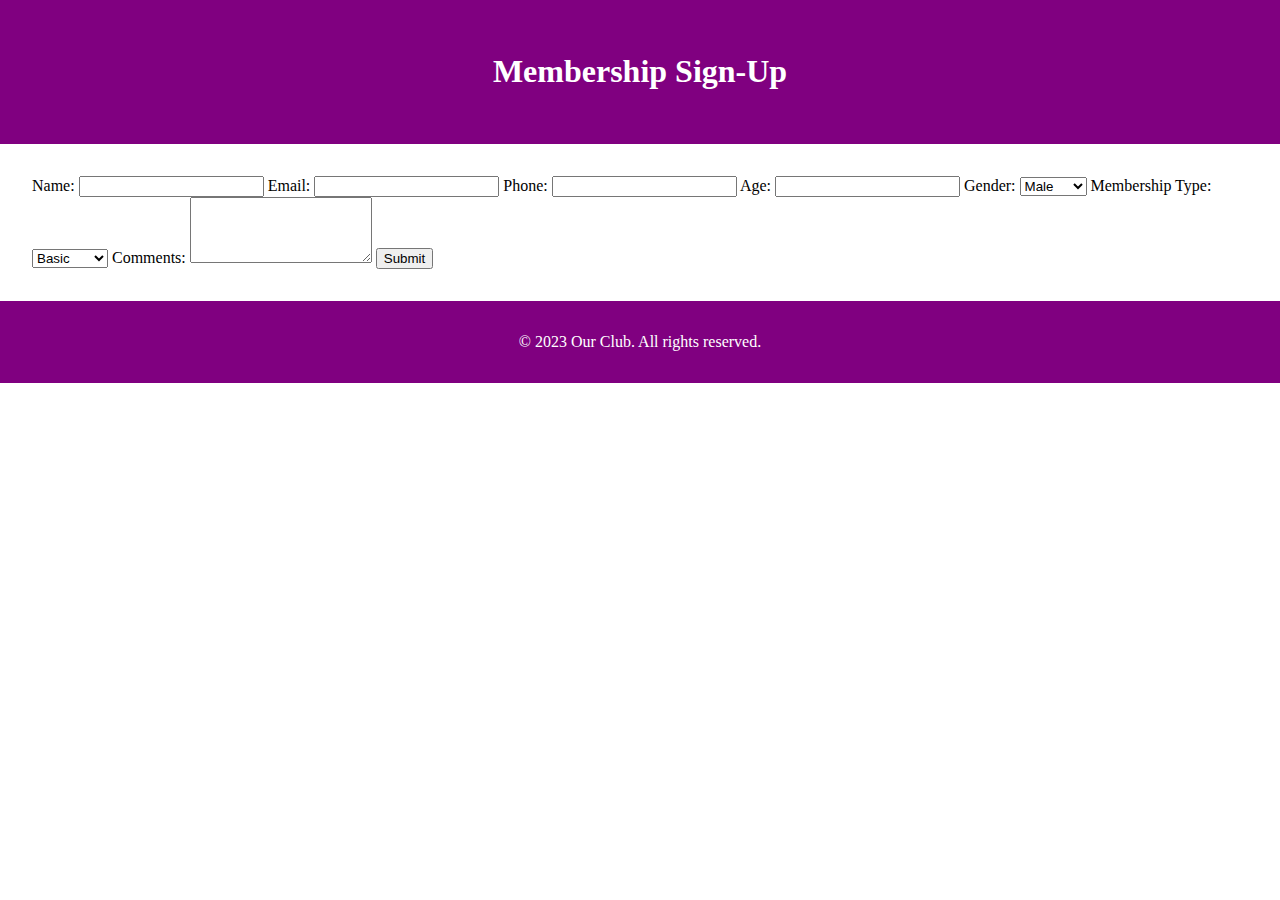
<file: membershipbutton.html>
<!DOCTYPE html>
<html>
<head>
    <title>Membership Sign-Up</title>
    <link rel="stylesheet" href="styles.css">
</head>
<body>
    <header>
        <h1>Membership Sign-Up</h1>
    </header>



    <main>
<form class="membership-form" action="Thankyou.html" method="post">
                <label for="name">Name:</label>
                <input type="text" id="name" name="name" required>
            
                <label for="email">Email:</label>
                <input type="email" id="email" name="email" required>
            
                <label for="phone">Phone:</label>
                <input type="tel" id="phone" name="phone" required>
            
                <label for="age">Age:</label>
                <input type="number" id="age" name="age" required>
            
                <label for="gender">Gender:</label>
                <select id="gender" name="gender">
                    <option value="male">Male</option>
                    <option value="female">Female</option>
                    <option value="other">Other</option>
                </select>
            
                <label for="membership-type">Membership Type:</label>
                <select id="membership-type" name="membership-type">
                    <option value="basic">Basic</option>
                    <option value="premium">Premium</option>
                </select>
            
                <label for="comments">Comments:</label>
                <textarea id="comments" name="comments" rows="4"></textarea>
            
                <button type="submit" class="submit-button">Submit</button>
        </form>
    </main>

    <footer>
        <p>&copy; 2023 Our Club. All rights reserved.</p>
    </footer>
</body>
</html>
</file>
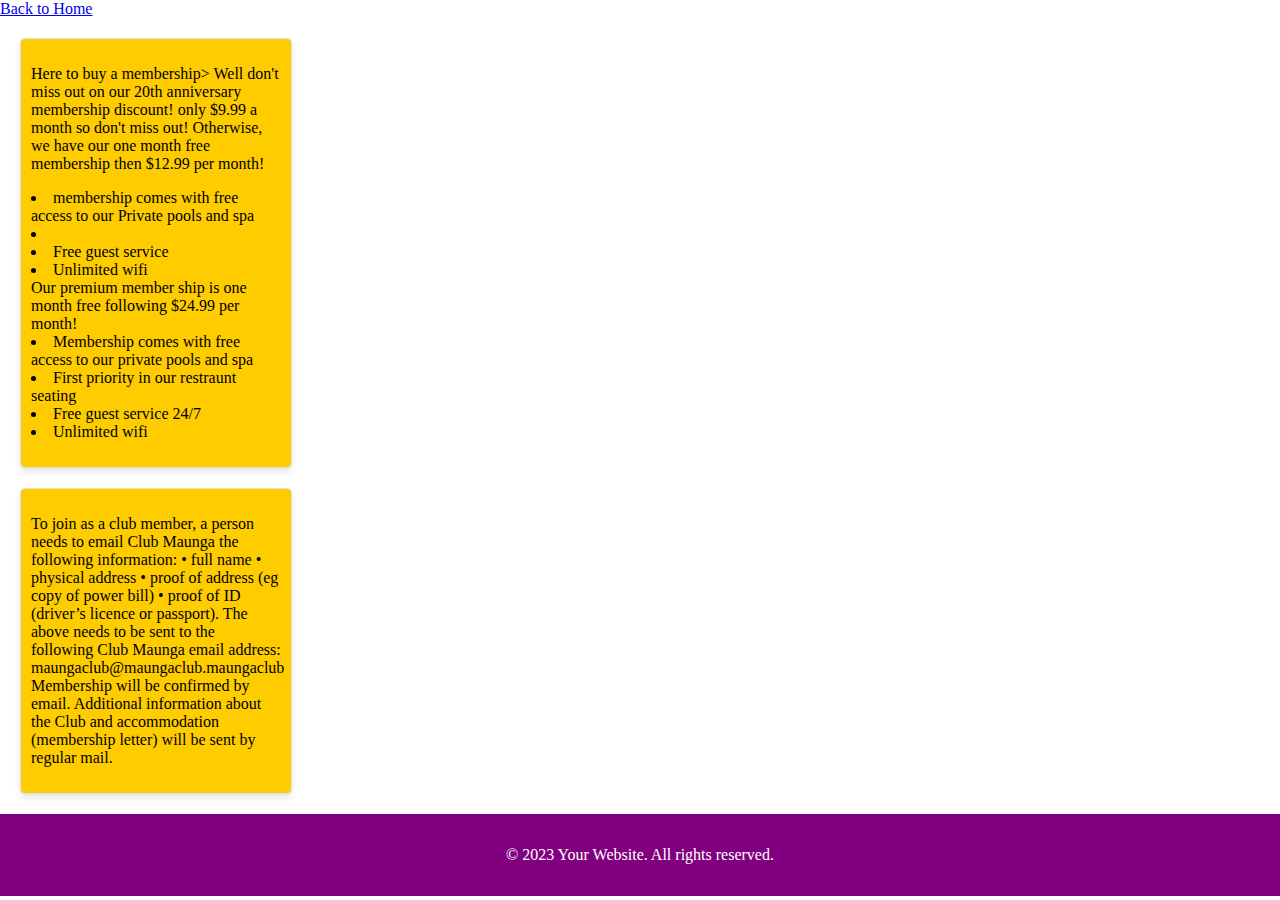
<file: Memberships.html>
<a href="index.html">Back to Home</a>

<!DOCTYPE html>
<html lang="en">
<head>
    <meta charset="UTF-8">
    <meta name="viewport" content="width=device-width, initial-scale=1.0">
    <title>Sticky Notes Page</title>
    <link rel="stylesheet" href="styles.css">
</head>
<body>
    <div class="sticky-note">
        <p>Here to buy a membership> Well don't miss out on our 20th anniversary membership discount! only $9.99 a month
            so don't miss out!

            Otherwise, we have our one month free membership then $12.99 per month!
            <li>membership comes with free access to our Private pools and spa<li/>
                <li>Free guest service</li>
                <li>Unlimited wifi</li>

                Our premium member ship is one month free following $24.99 per month!
                <li>Membership comes with free access to our private pools and spa</li>
                <li>First priority in our restraunt seating</li>
                <li>Free guest service 24/7</li>
                <li>Unlimited wifi</li>

        </p>
    </div>

    <div class="sticky-note">
        <p>To join as a club member, a person needs to email Club Maunga the following  information: 
            • full name 
            • physical address 
            • proof of address (eg copy of power bill) 
            • proof of ID (driver’s licence or passport). 
            The above needs to be sent to the following Club Maunga email address: maungaclub@maungaclub.maungaclub 
            Membership will be confirmed by email. 
            Additional information about the Club and accommodation (membership letter) will be  sent by regular mail. 
            </p>
    </div>
    
    
    <footer>
        <p>&copy; 2023 Your Website. All rights reserved.</p>
    </footer>
</body>
</html>
</file>
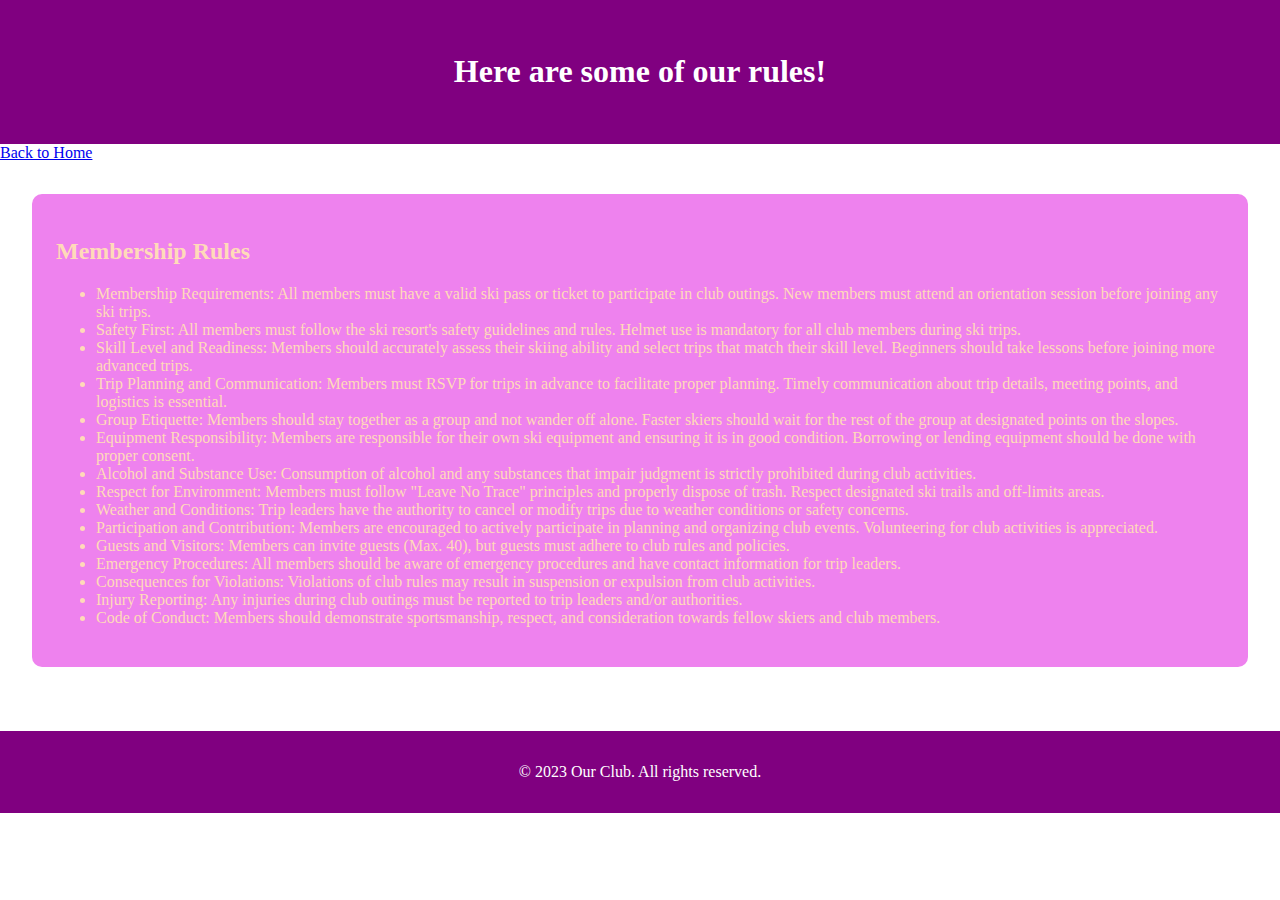
<file: Rules.html>
<link rel="stylesheet" href="styles.css">
   
<!DOCTYPE html>
<html lang="en">
<head>
    <meta charset="UTF-8">
    <meta name="viewport" content="width=device-width, initial-scale=1.0">
    <title>Club Rules</title>
    <link rel="stylesheet" href="styles.css">
</head>
<body>
    <header>
        <h1>Here are some of our rules!</h1>
    </header>
    
    <a href="index.html">Back to Home</a>
    <main>
        <section class="rule-section">
            <h2>Membership Rules</h2>
            <ul>
                <li>Membership Requirements:
                    All members must have a valid ski pass or ticket to participate in club outings.
                    New members must attend an orientation session before joining any ski trips.   </li>
                    
                    <li>Safety First:
                    All members must follow the ski resort's safety guidelines and rules.
                    Helmet use is mandatory for all club members during ski trips.</li>

                    <li>Skill Level and Readiness:
                    Members should accurately assess their skiing ability and select trips that match their skill level.
                    Beginners should take lessons before joining more advanced trips.</li>
                  
                    <li>Trip Planning and Communication:
                    Members must RSVP for trips in advance to facilitate proper planning.
                    Timely communication about trip details, meeting points, and logistics is essential.</li>

                    <li>Group Etiquette:
                     Members should stay together as a group and not wander off alone.
                    Faster skiers should wait for the rest of the group at designated points on the slopes.</li>

                    <li>Equipment Responsibility:
                    Members are responsible for their own ski equipment and ensuring it is in good condition.
                    Borrowing or lending equipment should be done with proper consent.</li>
                    
                    <li>Alcohol and Substance Use:
                     Consumption of alcohol and any substances that impair judgment is strictly prohibited during club activities.</li>
                   
                     <li>Respect for Environment:
                     Members must follow "Leave No Trace" principles and properly dispose of trash.
                    Respect designated ski trails and off-limits areas.</li>
                   
                    <li>Weather and Conditions:
                     Trip leaders have the authority to cancel or modify trips due to weather conditions or safety concerns.</li>
                  
                     <li>Participation and Contribution:
                    Members are encouraged to actively participate in planning and organizing club events.
                    Volunteering for club activities is appreciated.</li>
                 
                    <li>Guests and Visitors:
                    Members can invite guests (Max. 40), but guests must adhere to club rules and policies.</li>
                    
                    <li>Emergency Procedures:
                    All members should be aware of emergency procedures and have contact information for trip leaders.</li>
                    
                    <li>Consequences for Violations:
                    Violations of club rules may result in suspension or expulsion from club activities.</li>
                    
                    <li>Injury Reporting:
                    Any injuries during club outings must be reported to trip leaders and/or authorities.</li>
                    
                    <li>Code of Conduct:
                    Members should demonstrate sportsmanship, respect, and consideration towards fellow skiers and club members.</li>
                    
               
            </ul>
        </section>
        
    </main>
    
    <footer>
        <p>&copy; 2023 Our Club. All rights reserved.</p>
    </footer>
</body>
</html>
</file>
<file: styles.css>
header {
    background-color: purple;
    color: white;
    text-align: center;
    padding: 1rem;
} 

nav {
    background-color: violet;
    padding: 0.5rem;
}

nav ul {
    list-style: none;
    display: flex;
    justify-content: center;
}

nav li {
    margin: 0 1rem;
}

nav a {
    color: white;
    text-decoration: none;
}

.feature, .extension, .documentation {
    padding: 2rem;
    border: 1px solid #ddd;
    margin: 1rem;
}

footer {
    background-color: purple;
    color: white;
    text-align: center;
    padding: 1rem;
}



body {
    font-family: Dancing 'Lucida Sans', 'Lucida Sans Regular', 'Lucida Grande', 'Lucida Sans Unicode', Geneva, Verdana, sans-serif;
    margin: 0;
    padding: 0;
}

header {
    background-color: purple;
    color: white;
    text-align: center;
    padding: 2rem;
}

main {
    padding: 2rem;
}

.home-section {
    background-color: #f9f9f9;
    border-radius: 10px;
    padding: 1.5rem;
    margin-bottom: 2rem;
    color: white;
}

.rule-section {
    background-color: violet;
    border-radius: 10px;
    padding: 1.5rem;
    margin-bottom: 2rem;
    color: peachpuff;

footer {
    background-color: purple;
    color: white;
    text-align: center;
    padding: 1rem;
}
}
.sticky-note {
    background-color: #ffcc00;
    padding: 10px;
    border: 1px solid #e0e0e0;
    border-radius: 5px;
    width: 250px;
    margin: 20px;
    box-shadow: 0px 4px 6px rgba(0, 0, 0, 0.1);
}
</file>
